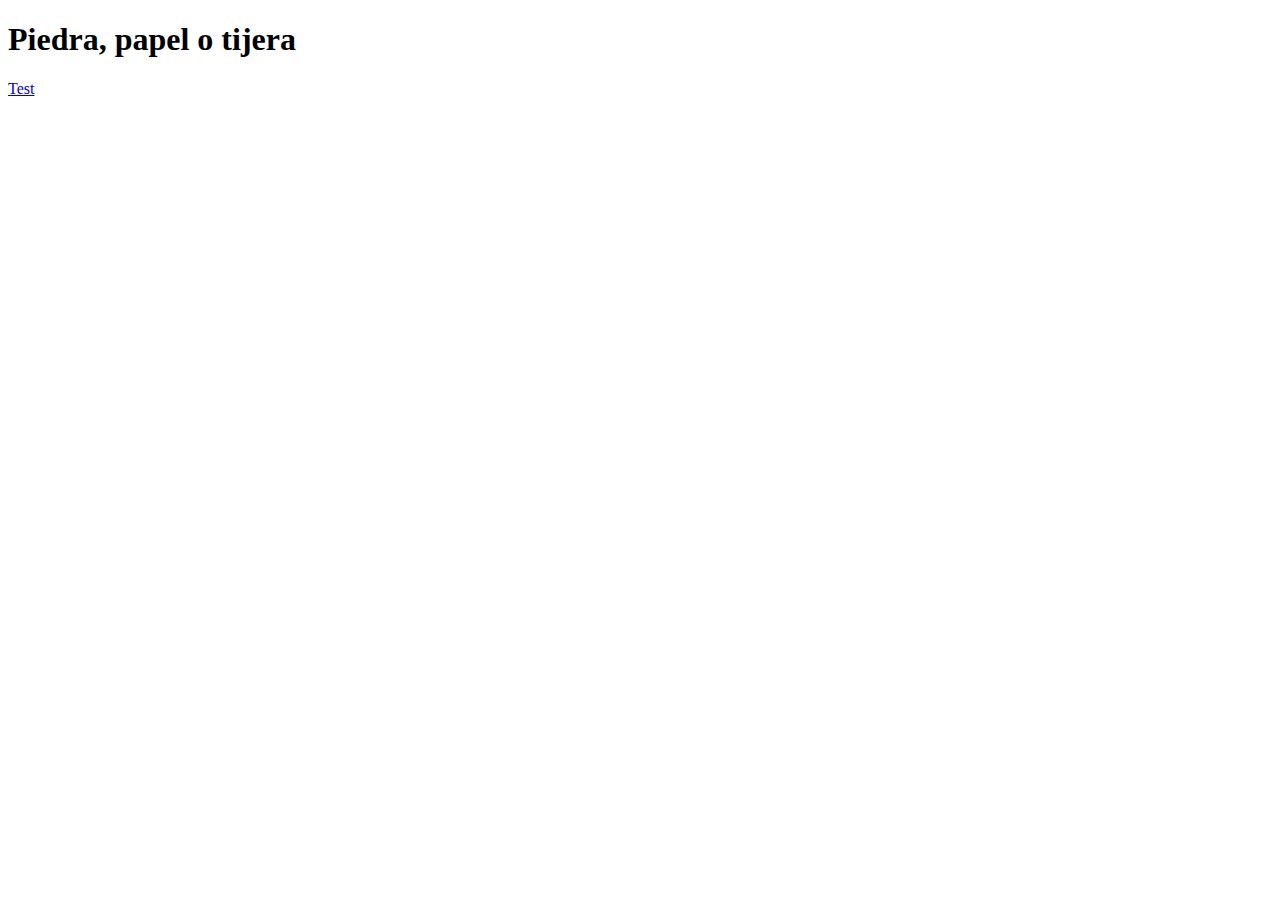
<file: programar/index.html>
<!DOCTYPE html>
<html lang="en">
<head>
    <meta charset="UTF-8">
    <meta http-equiv="X-UA-Compatible" content="IE=edge">
    <meta name="viewport" content="width=device-width, initial-scale=1.0">
    <title>Piedra, papel o tijera</title>
    <script src="js/index.js"></script>
</head>
<body>
    <h1>Piedra, papel o tijera</h1>
    <a href="https://www.youtube.com">Test</a>
</body>
</html>
</file>
